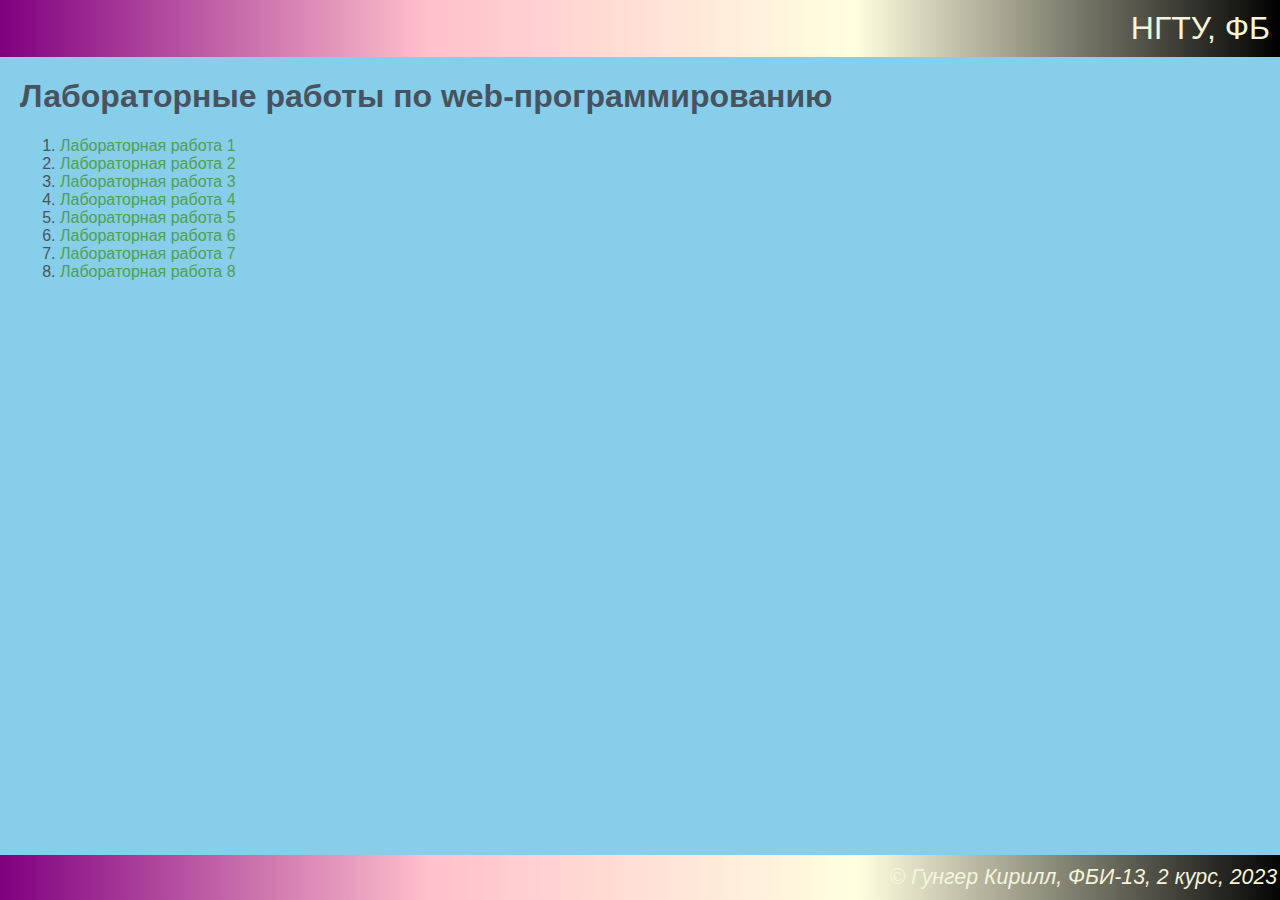
<file: index.html>
<!DOCTYPE html>
<html lang="ru">
    <head>
        <meta charset="UTF-8">
        <meta http-equiv="X-UA-Compatible" content="IE=edge">
        <meta name="viewport" content="width=device-width, initial-scale=1.0">
        <title>Гунгер Кирилл Андреевич. Лабораторные работы по web-программированию</title>
        <link rel="stylesheet" href="main.css">
    </head>

    <body>
        <header>
            НГТУ, ФБ
        </header>

        <main>
            <h1>Лабораторные работы по web-программированию</h1>
            <ol>
                <li><a href="lab1.html" target="_blank">Лабораторная работа 1</a></li>
                <li><a href="lab2.html" target="_blank">Лабораторная работа 2</a></li>
                <li><a href="lab3.html" target="_blank">Лабораторная работа 3</a></li>
                <li><a href="lab4.html" target="_blank">Лабораторная работа 4</a></li>
                <li><a href="lab5.html" target="_blank">Лабораторная работа 5</a></li>
                <li><a href="lab6.html" target="_blank">Лабораторная работа 6</a></li>
                <li><a href="lab7.html" target="_blank">Лабораторная работа 7</a></li>
                <li><a href="lab8.html" target="_blank">Лабораторная работа 8</a></li>
            </ol>
        </main>

        <footer>
            &copy; Гунгер Кирилл, ФБИ-13, 2 курс, 2023
        </footer>
    </body>

    </html>
</file>
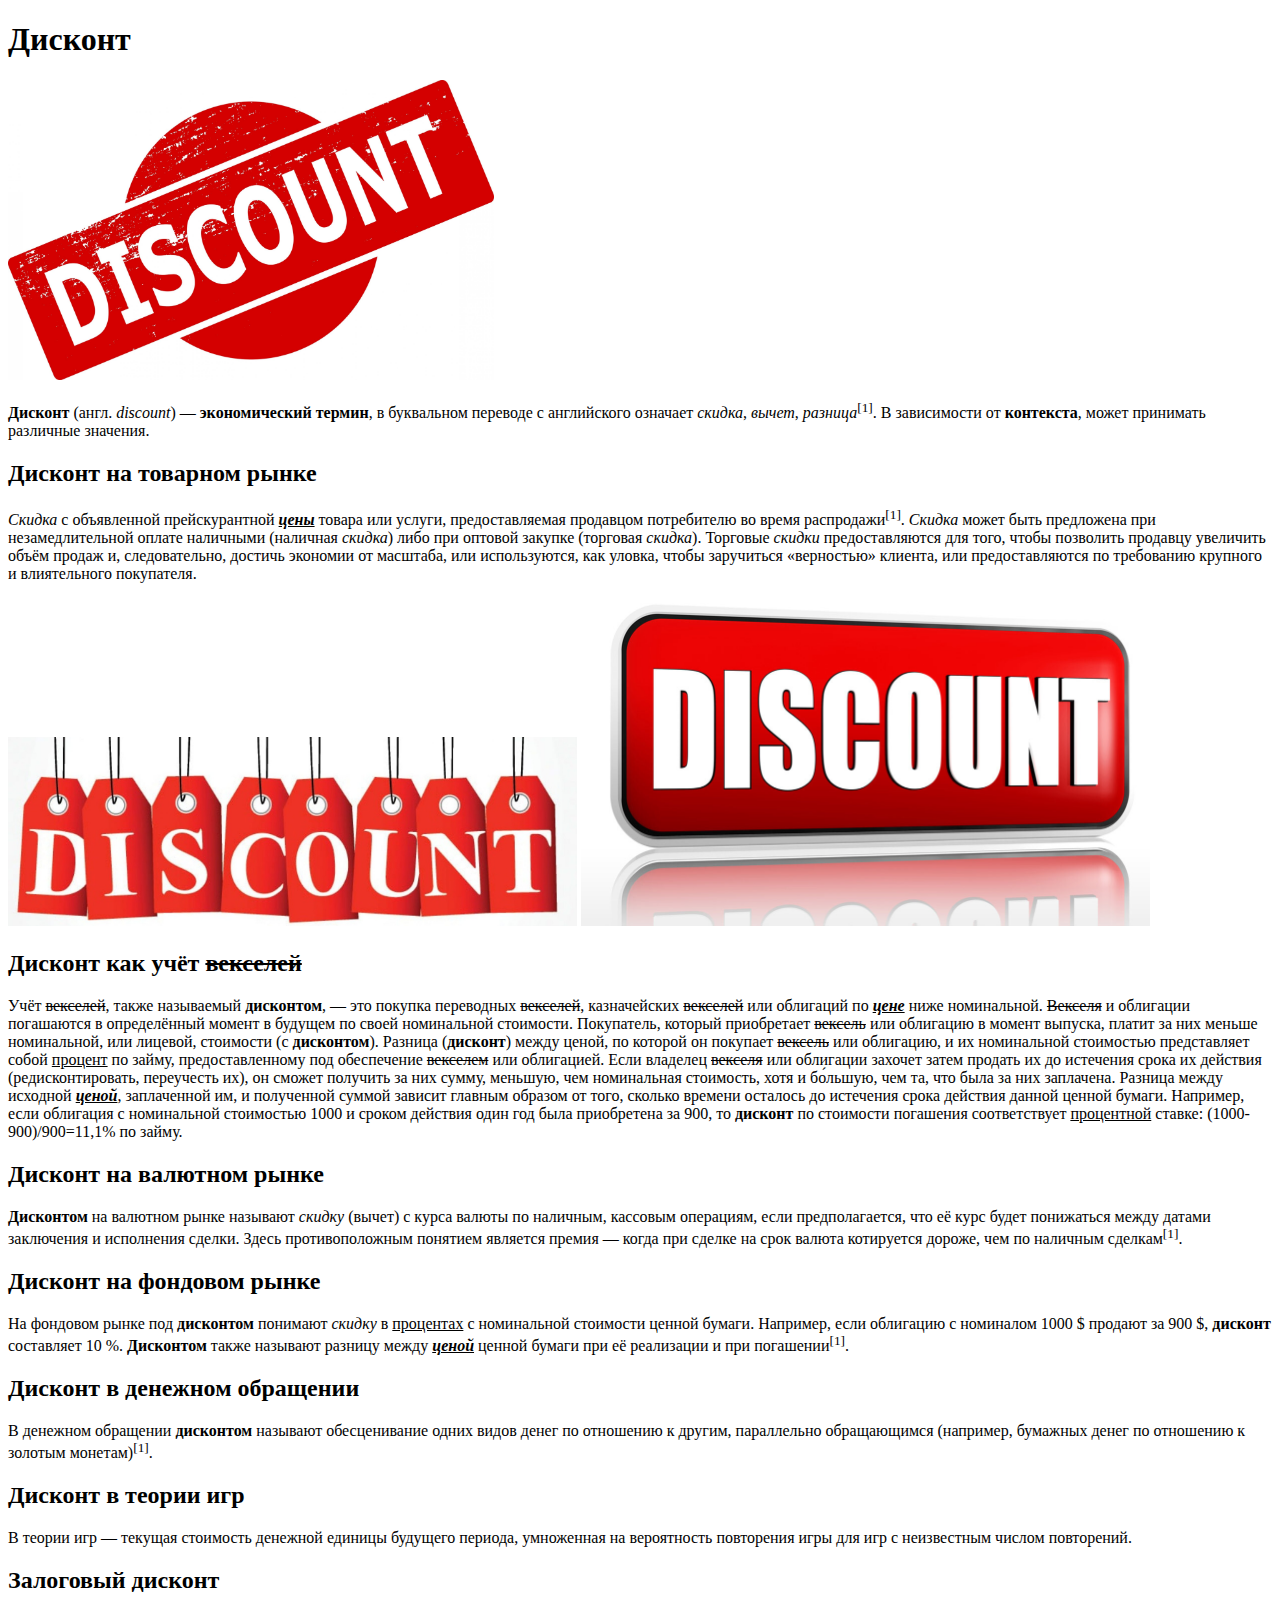
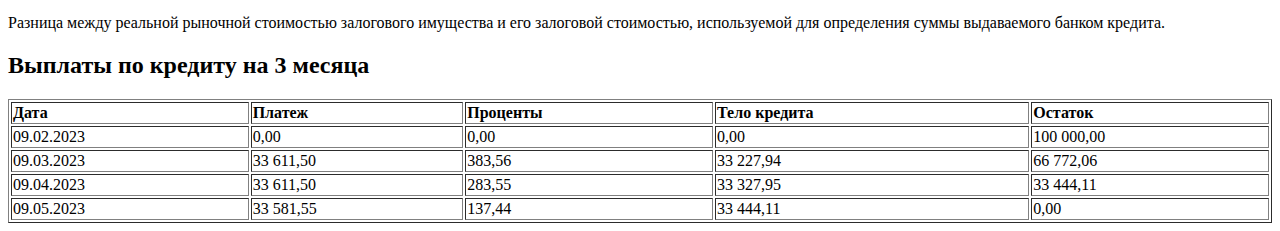
<file: lab1.html>
<!DOCTYPE html>
<html>
    <head>
        <meta charset="utf-8">
        <title>Гунгер Кирилл Андреевич. Лабораторная 1</title>
    </head>

    <body>
        <h1>
            <b>Дисконт</b>
        </h1>

        <p>
            <img src="discount_1.jpg" height="300">
        </p>
        <p>
            <b>Дисконт</b> (англ. <i>discount</i>) — <b>экономический термин</b>, в буквальном переводе
            с английского означает <i>скидка</i>, <i>вычет</i>, <i>разница</i><sup>[1]</sup>. 
            В зависимости от <b>контекста</b>, может принимать различные значения.
        </p>   
        <h2>
            <b>Дисконт</b> на товарном рынке
        </h2>

        <p>
            <i>Скидка</i> с объявленной прейскурантной <b><i><u>цены</u></i></b> товара или услуги,
            предоставляемая продавцом потребителю во время
            распродажи<sup>[1]</sup>. <i>Скидка</i> может быть предложена при
            незамедлительной оплате наличными (наличная <i>скидка</i>) либо при
            оптовой закупке (торговая <i>скидка</i>). Торговые <i>скидки</i>
            предоставляются для того, чтобы позволить продавцу увеличить
            объём продаж и, следовательно, достичь экономии от масштаба,
            или используются, как уловка, чтобы заручиться «верностью»
            клиента, или предоставляются по требованию крупного и
            влиятельного покупателя.
        </p>
        <p>
            <img src="discount_2.jpg" width="45%">
            <img src="discount_3.jpg" width="45%">
        </p>
        <h2><b>Дисконт</b> как учёт <s>векселей</s></h2>

        <p>
            Учёт <s>векселей</s>, также называемый <b>дисконтом</b>, — это покупка
            переводных <s>векселей</s>, казначейских <s>векселей</s> или облигаций по
            <b><i><u>цене</u></i></b> ниже номинальной. <s>Векселя</s> и облигации погашаются в
            определённый момент в будущем по своей номинальной
            стоимости. Покупатель, который приобретает <s>вексель</s> или
            облигацию в момент выпуска, платит за них меньше номинальной,
            или лицевой, стоимости (с <b>дисконтом</b>). Разница (<b>дисконт</b>) между
            ценой, по которой он покупает <s>вексель</s> или облигацию, и их
            номинальной стоимостью представляет собой <u>процент</u> по займу,
            предоставленному под обеспечение <s>векселем</s> или облигацией.
            Если владелец <s>векселя</s> или облигации захочет затем продать их
            до истечения срока их действия (редисконтировать, переучесть
            их), он сможет получить за них сумму, меньшую, чем номинальная
            стоимость, хотя и бо́льшую, чем та, что была за них заплачена.
            Разница между исходной <b><i><u>ценой</u></i></b>, заплаченной им, и полученной
            суммой зависит главным образом от того, сколько времени
            осталось до истечения срока действия данной ценной бумаги.
            Например, если облигация с номинальной стоимостью 1000 и
            сроком действия один год была приобретена за 900, то <b>дисконт</b> по
            стоимости погашения соответствует <u>процентной</u> ставке:
            (1000-900)/900=11,1% по займу.
        </p>

        <h2><b>Дисконт</b> на валютном рынке</h2>

    
        <p>
            <b>Дисконтом</b> на валютном рынке называют <i>скидку</i> (вычет) с курса
            валюты по наличным, кассовым операциям, если предполагается,
            что её курс будет понижаться между датами заключения и
            исполнения сделки. Здесь противоположным понятием является
            премия — когда при сделке на срок валюта котируется дороже,
            чем по наличным сделкам<sup>[1]</sup>.
        </p>

        <h2><b>Дисконт</b> на фондовом рынке</h2>

        <p>
            На фондовом рынке под <b>дисконтом</b> понимают <i>скидку</i> в <u>процентах</u>
            с номинальной стоимости ценной бумаги. Например, если
            облигацию с номиналом 1000 $ продают за 900 $, <b>дисконт</b>
            составляет 10 %. <b>Дисконтом</b> также называют разницу между
            <b><i><u>ценой</u></i></b> ценной бумаги при её реализации и при погашении<sup>[1]</sup>.

        </p>
        <h2><b>Дисконт</b> в денежном обращении</h2>

        <p>
            В денежном обращении <b>дисконтом</b> называют обесценивание
            одних видов денег по отношению к другим, параллельно
            обращающимся (например, бумажных денег по отношению к
            золотым монетам)<sup>[1]</sup>.
        </p>

        <h2><b>Дисконт</b> в теории игр</h2>

        <p>
            В теории игр — текущая стоимость денежной единицы будущего
            периода, умноженная на вероятность повторения игры для игр с
            неизвестным числом повторений.
        </p>

        <h2>Залоговый <b>дисконт</b></h2>

        <p>
            Разница между реальной рыночной стоимостью залогового
            имущества и его залоговой стоимостью, используемой для
            определения суммы выдаваемого банком кредита.
        </p>
        <h2>Выплаты по кредиту на 3 месяца</h2>
        <table border="1" width="100%">
            <tr>
                <td><b>Дата</b></td>
                <td><b>Платеж</b></td>
                <td><b>Проценты</b></td>
                <td><b>Тело кредита</b></td>
                <td><b>Остаток</b></td>
            </tr>
            <tr>
                <td>09.02.2023</td>
                <td>0,00</td>
                <td>0,00</td>
                <td>0,00</td>
                <td>100 000,00</td>
            </tr>
            <tr>
                <td>09.03.2023</td>
                <td>33 611,50</td>
                <td>383,56</td>
                <td>33 227,94</td>
                <td>66 772,06</td>
            </tr>
            <tr>
                <td>09.04.2023</td>
                <td>33 611,50</td>
                <td>283,55</td>
                <td>33 327,95</td>
                <td>33 444,11</td>
            </tr>
            <tr>
                <td>09.05.2023</td>
                <td>33 581,55</td>
                <td>137,44</td>
                <td>33 444,11</td>
                <td>0,00</td>
            </tr>
        </table>
    </body>
</html>
</file>
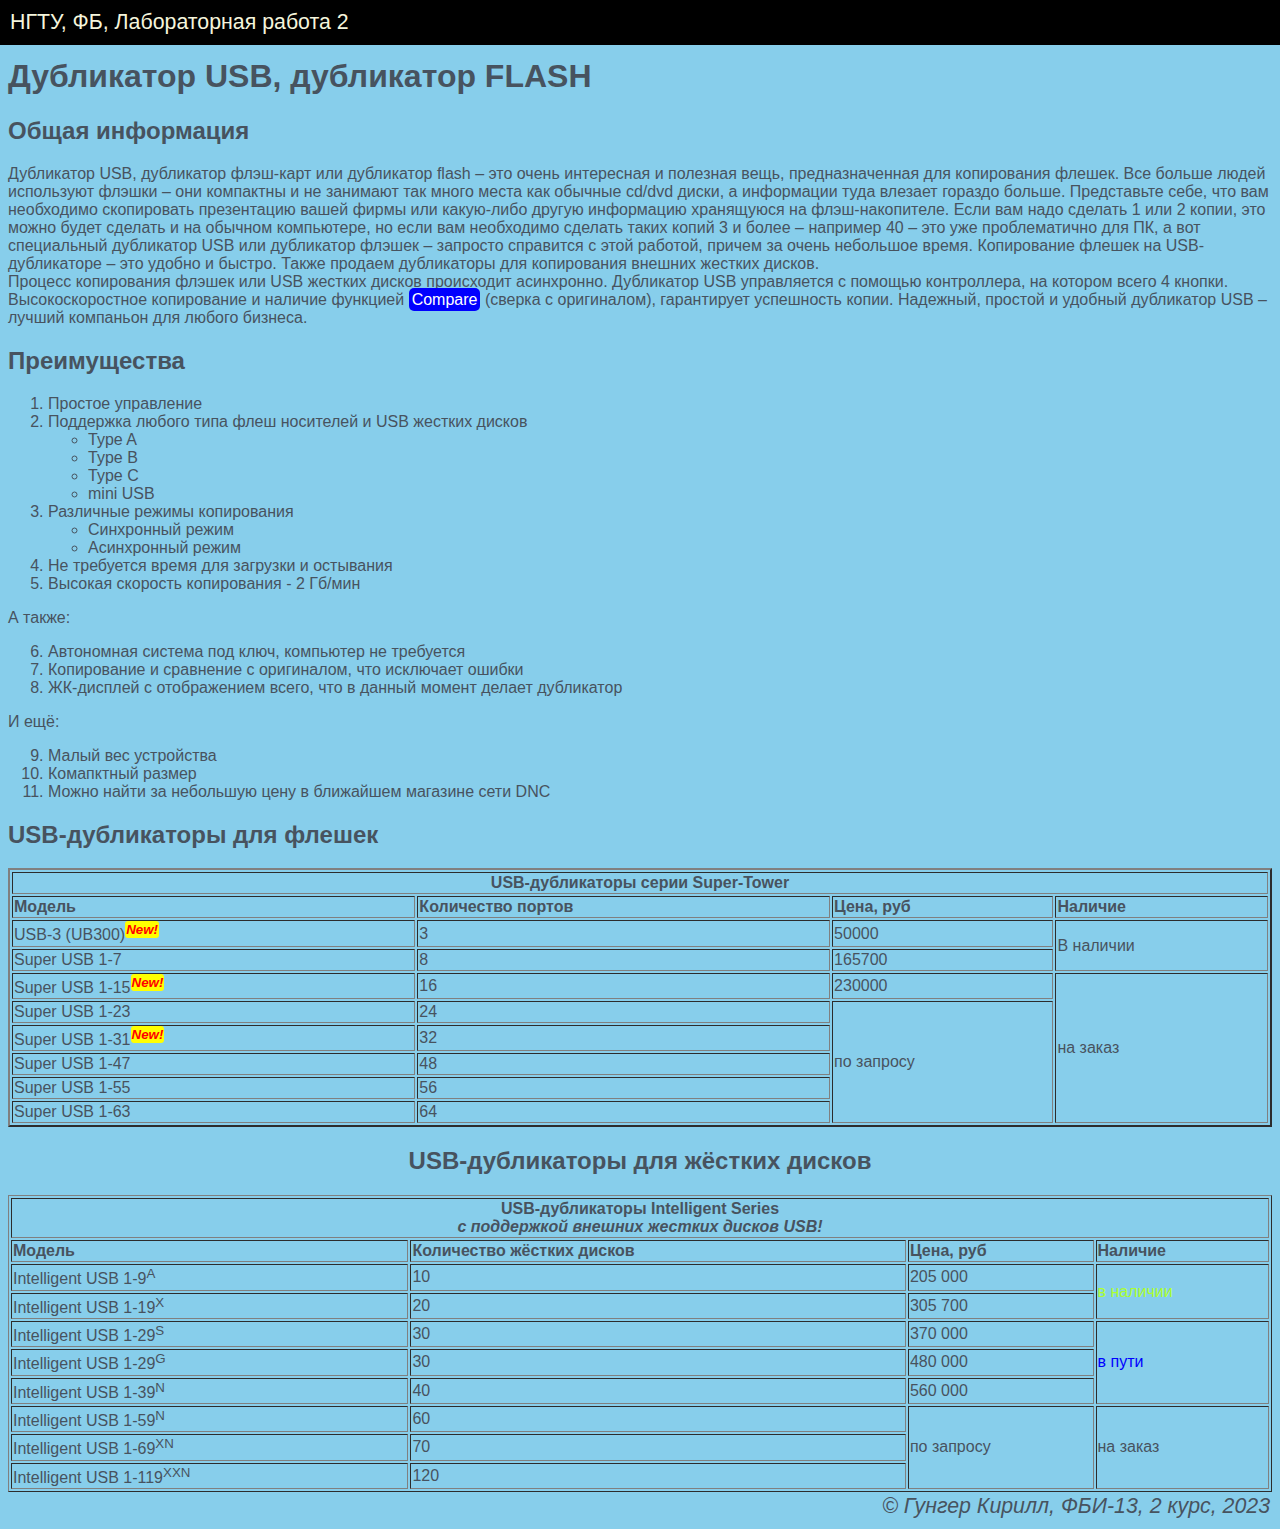
<file: lab2.html>
<!DOCTYPE html>
<html>
    <head>
        <meta charset="utf-8">
        <title>Гунгер Кирилл Андреевич. Лабораторная 2</title>
    </head>

    <body style="background-color: skyblue; color: rgb(71, 83, 95); font-family: Arial">
        <header style="margin: -8px; background-color: black; color: beige; font-size: 16pt; padding: 10px;">
            НГТУ, ФБ, Лабораторная работа 2
        </header>

        <main>
            <h1>Дубликатор USB, дубликатор FLASH</h1>

            <h2>Общая информация</h2>
            <div>
                Дубликатор USB, дубликатор флэш-карт или дубликатор flash &ndash; это
                очень интересная и полезная вещь, предназначенная для
                копирования флешек. Все больше людей используют флэшки &ndash;
                они компактны и не занимают так много места как обычные cd/dvd
                диски, а информации туда влезает гораздо больше. Представьте
                себе, что вам необходимо скопировать презентацию вашей
                фирмы или какую-либо другую информацию хранящуюся на
                флэш-накопителе. Если вам надо сделать 1 или 2 копии, это
                можно будет сделать и на обычном компьютере, но если вам
                необходимо сделать таких копий 3 и более &ndash; например 40 &ndash; это уже
                проблематично для ПК, а вот специальный дубликатор USB или
                дубликатор флэшек &ndash; запросто справится с этой работой, причем
                за очень небольшое время. Копирование флешек на
                USB-дубликаторе &ndash; это удобно и быстро. Также продаем
                дубликаторы для копирования внешних жестких дисков.
            </div>
            <div>
                Процесс копирования флэшек или USB жестких дисков
                происходит асинхронно. Дубликатор USB управляется с помощью
                контроллера, на котором всего 4 кнопки. Высокоскоростное
                копирование и наличие функцией <span title="патентованная технология!"; style="background-color: blue; color: white; border-radius: 5px; padding: 3px;">Compare</span> (сверка с оригиналом),
                гарантирует успешность копии. Надежный, простой и удобный
                дубликатор USB &ndash; лучший компаньон для любого бизнеса.
            </div>
            <h2>Преимущества</h2>
            <ol>
                <li>Простое управление</li>
                <li>Поддержка любого типа флеш носителей и USB жестких дисков</li>
                <ul>
                    <li>Type A</li>
                    <li>Type B</li>
                    <li>Type C</li>
                    <li>mini USB</li>
                </ul>
                <li>Различные режимы копирования</li>
                    <ul>
                        <li>Синхронный режим</li>
                        <li>Асинхронный режим</li>
                    </ul>
                <li>Не требуется время для загрузки и остывания</li>
                <li>Высокая скорость копирования - 2 Гб/мин</li>
            </ol>

            <div>
                А также:
            </div>

            <ol start="6">
                <li>Автономная система под ключ, компьютер не требуется</li>
                <li>Копирование и сравнение с оригиналом, что исключает ошибки</li>
                <li>ЖК-дисплей с отображением всего, что в данный момент делает дубликатор</li>
            </ol>
            
            <div>
                И ещё:
            </div>

            <ol start="9">
                <li>Малый вес устройства</li>
                <li>Комапктный размер</li>
                <li>Можно найти за небольшую цену в ближайшем магазине сети DNC</li>
            </ol>
            <h2>USB-дубликаторы для флешек</h2>
            <table border="2" width="100%">
                <tr>
                    <td colspan="4" style="text-align: center;"><b>USB-дубликаторы серии Super-Tower</b></td>
                </tr>
                <tr>
                    <td><b>Модель</b></td>
                    <td><b>Количество портов</b></td>
                    <td><b>Цена, руб</b></td>
                    <td><b>Наличие</b></td>
                </tr>
                <tr>
                    <td><span title="В продаже с 20.03.2023">USB-3 (UB300)</span><b><sup style="background-color: yellow; color: red; padding: 1px; border-radius: 3px; font-style: italic;">New!</sup></b></td>
                    <td>3</td>
                    <td>50000</td>
                    <td rowspan="2">В наличии</td>
                </tr>
                <tr>
                    <td>Super USB 1-7</td>
                    <td>8</td>
                    <td>165700</td>
                    <!-- <td>В наличии</td> -->
                </tr>
                <tr>
                    <td><span title="В продаже с 20.03.2023">Super USB 1-15</span><b><sup style="background-color: yellow; color: red; padding: 1px; border-radius: 3px; font-style: italic;">New!</sup></b></td>
                    <td>16</td>
                    <td>230000</td>
                    <td rowspan="6">на заказ</td>
                </tr>
                <tr>
                    <td>Super USB 1-23</td>
                    <td>24</td>
                    <td rowspan="5">по запросу</td>
                    <!-- <td>на заказ</td> -->
                </tr>
                <tr>
                    <td><span title="В продаже с 20.03.2023">Super USB 1-31</span><b><sup style="background-color: yellow; color: red; padding: 1px; border-radius: 3px; font-style: italic;">New!</sup></b></td>
                    <td>32</td>
                    <!-- <td>по запросу</td> -->
                    <!-- <td>на заказ</td> -->
                </tr>
                <tr>
                    <td>Super USB 1-47</td>
                    <td>48</td>
                    <!-- <td>по запросу</td> -->
                    <!-- <td>на заказ</td> -->
                </tr>
                <tr>
                    <td>Super USB 1-55</td>
                    <td>56</td>
                    <!-- <td>по запросу</td> -->
                    <!-- <td>на заказ</td> -->
                </tr>
                <tr>
                    <td>Super USB 1-63</td>
                    <td>64</td>
                    <!-- <td>по запросу</td> -->
                    <!-- <td>на заказ</td> -->
                </tr>
            </table>
            <h2 style="text-align: center;">USB-дубликаторы для жёстких дисков</h2>
            <table border="1" width="100%">
                <tr>
                    <td colspan="4" style="text-align: center;">
                        <b>USB-дубликаторы Intelligent Series<br><i>с поддержкой внешних жестких дисков USB!</i></b>
                    </td>
                <tr>
                        <td><b>Модель</b></td>
                        <td><b>Количество жёстких дисков</b></td>
                        <td><b>Цена, руб</b></td>
                        <td><b>Наличие</b></td>
                </tr>
                <tr>
                    <td>Intelligent USB 1-9<sup>A</sup></td>
                    <td>10</td>
                    <td>205&nbsp;000</td>
                    <td rowspan="2" style="color: greenyellow;">в наличии</td>
                </tr>
                <tr>
                    <td>Intelligent USB 1-19<sup>X</sup></td>
                    <td>20</td>
                    <td>305&nbsp;700</td>
                </tr>
                <tr>
                    <td>Intelligent USB 1-29<sup>S</sup></td>
                    <td>30</td>
                    <td>370&nbsp;000</td>
                    <td rowspan="3" style="color: blue;">в пути</td>
                </tr>
                <tr>
                    <td>Intelligent USB 1-29<sup>G</sup></td>
                    <td>30</td>
                    <td>480&nbsp;000</td>
                </tr>
                <tr>
                    <td>Intelligent USB 1-39<sup>N</sup></td>
                    <td>40</td>
                    <td>560&nbsp;000</td>
                </tr>
                <tr>
                    <td>Intelligent USB 1-59<sup>N</sup></td>
                    <td>60</td>
                    <td rowspan="3">по запросу</td>
                    <td rowspan="3">на заказ</td>
                </tr>
                <tr>
                   <td>Intelligent USB 1-69<sup>XN</sup></td>
                   <td>70</td> 
                </tr>
                <tr>
                    <td>Intelligent USB 1-119<sup>XXN</sup></td>
                    <td>120</td>
                </tr>
            </table>
        </main>

        <footer style="font-size: 16pt; padding: 10px; margin: -8px; font-style: italic; text-align: right;">
            &copy; Гунгер Кирилл, ФБИ-13, 2 курс, 2023
        </footer>
    </body>
</html>
</file>
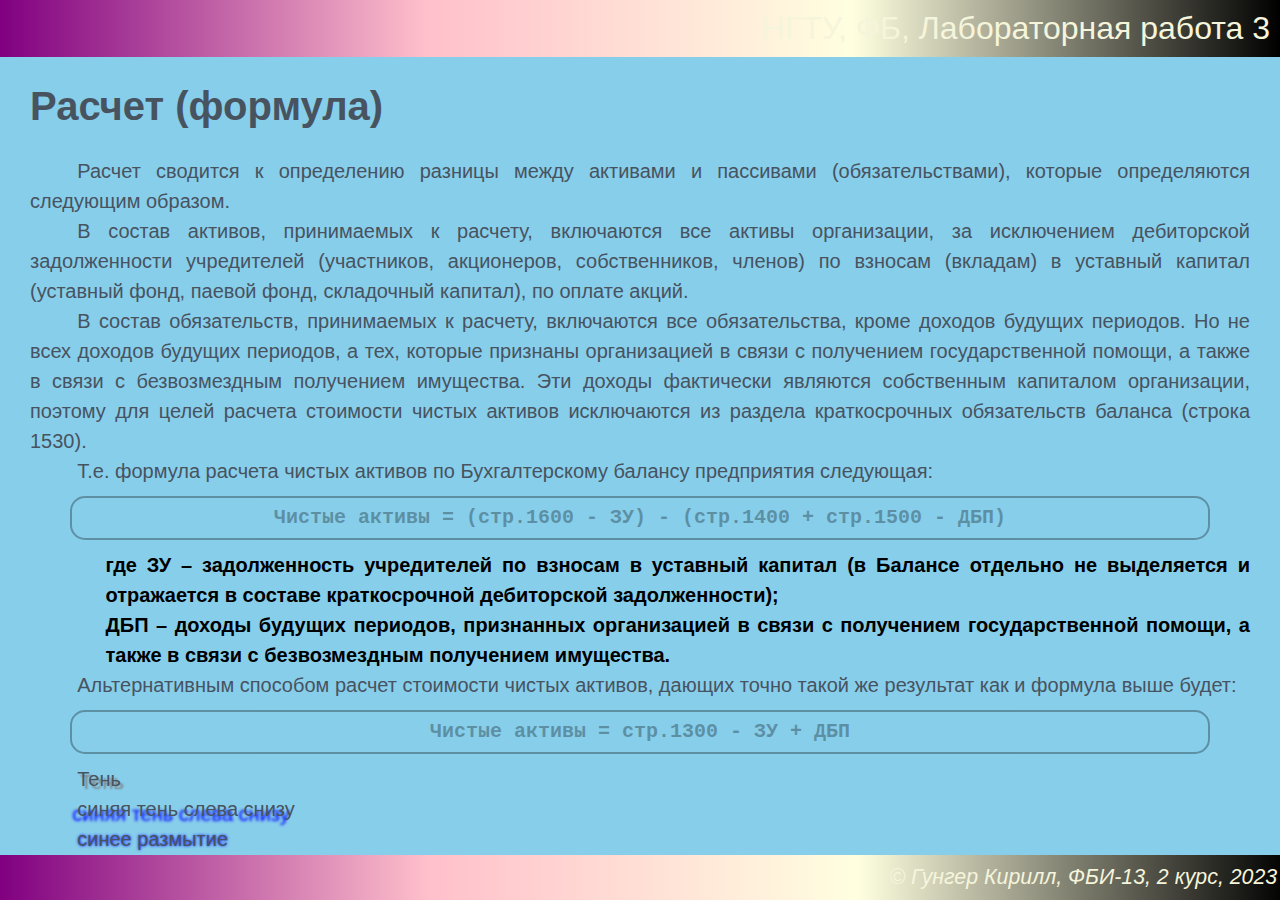
<file: lab3.html>
<!DOCTYPE html>
<html lang="ru">

<head>
    <meta charset="UTF-8">
    <meta http-equiv="X-UA-Compatible" content="IE=edge">
    <meta name="viewport" content="width=device-width, initial-scale=1.0">
    <title>Гунгер Кирилл Андреевич</title>
    <link rel="stylesheet" href="main.css">
    <style>
        body {
            font-size: 20px;
        }
        main {
            margin-left: 30px;
            margin-right: 30px;
        }
        div {
            text-align: justify;
            text-indent: 1.25cm;
            line-height: 150%;
        }
        .f {
            color: black;
            font-weight: bold;
            text-align: center;
            font-family: 'Courier New', Courier, monospace;
            border: 2px solid;
            text-indent: 0;
            margin: 10px 40px 10px 40px;
            padding: 5px;
            border-radius: 15px;
            opacity: 0.3;
            transition: 600ms 500ms;
        }
        .f:hover {
            opacity: 1;
            color: darkblue;
        }
        .fdis {
            color: black;
            text-indent: 0;
            margin-left: 2cm;
            font-weight: bold;
        }
        .shadow {
            text-shadow: 3px 3px 2px gray;
        }
        .headshadow:hover {
            text-shadow: 4px 4px 3px blue;
            transition: 600ms 500ms;
        }
    </style>
</head>

<body>
    <header>
        НГТУ, ФБ, Лабораторная работа 3
    </header>

    <main>
        <h1 class="headshadow" style="transition: 600ms 500ms;">Расчет (формула)</h1>

       <div>
            Расчет сводится к определению разницы между активами и пассивами
            (обязательствами), которые определяются следующим образом.
       </div>
        
        <div>
            В состав активов, принимаемых к расчету, включаются все активы
            организации, за исключением дебиторской задолженности учредителей
            (участников, акционеров, собственников, членов) по взносам (вкладам)
            в уставный капитал (уставный фонд, паевой фонд, складочный
            капитал), по оплате акций.
        </div>
        
        <div>
            В состав обязательств, принимаемых к расчету, включаются все
            обязательства, кроме доходов будущих периодов. Но не всех доходов
            будущих периодов, а тех, которые признаны организацией в связи с
            получением государственной помощи, а также в связи с безвозмездным
            получением имущества. Эти доходы фактически являются
            собственным капиталом организации, поэтому для целей расчета
            стоимости чистых активов исключаются из раздела краткосрочных
            обязательств баланса (строка 1530).
        </div>
        
        <div>
            Т.е. формула расчета чистых активов по Бухгалтерскому балансу
            предприятия следующая:
        </div>
        
        <div class="f">
            Чистые активы = (стр.1600 - ЗУ) - (стр.1400 + стр.1500 - ДБП)
        </div>
        
        <div class="fdis">
            где ЗУ – задолженность учредителей по взносам в уставный капитал (в
            Балансе отдельно не выделяется и отражается в составе
            краткосрочной дебиторской задолженности);
        </div>
        
        <div class="fdis">
            ДБП – доходы будущих периодов, признанных организацией в связи с
            получением государственной помощи, а также в связи с безвозмездным
            получением имущества.
        </div>
        
        <div>
            Альтернативным способом расчет стоимости чистых активов, дающих
            точно такой же результат как и формула выше будет:
        </div>
        
        <div class="f">
            Чистые активы = стр.1300 - ЗУ + ДБП
        </div>
       <div class="shadow">
        Тень
       </div>
       <div style="text-shadow: -5px 5px 3px blue;">
        синяя тень слева снизу
       </div>
       <div style="text-shadow: 0 0 3px blue;">
        синее размытие
       </div>
    </main>

    <footer>
        &copy; Гунгер Кирилл, ФБИ-13, 2 курс, 2023
    </footer>
</body>

</html>
</file>
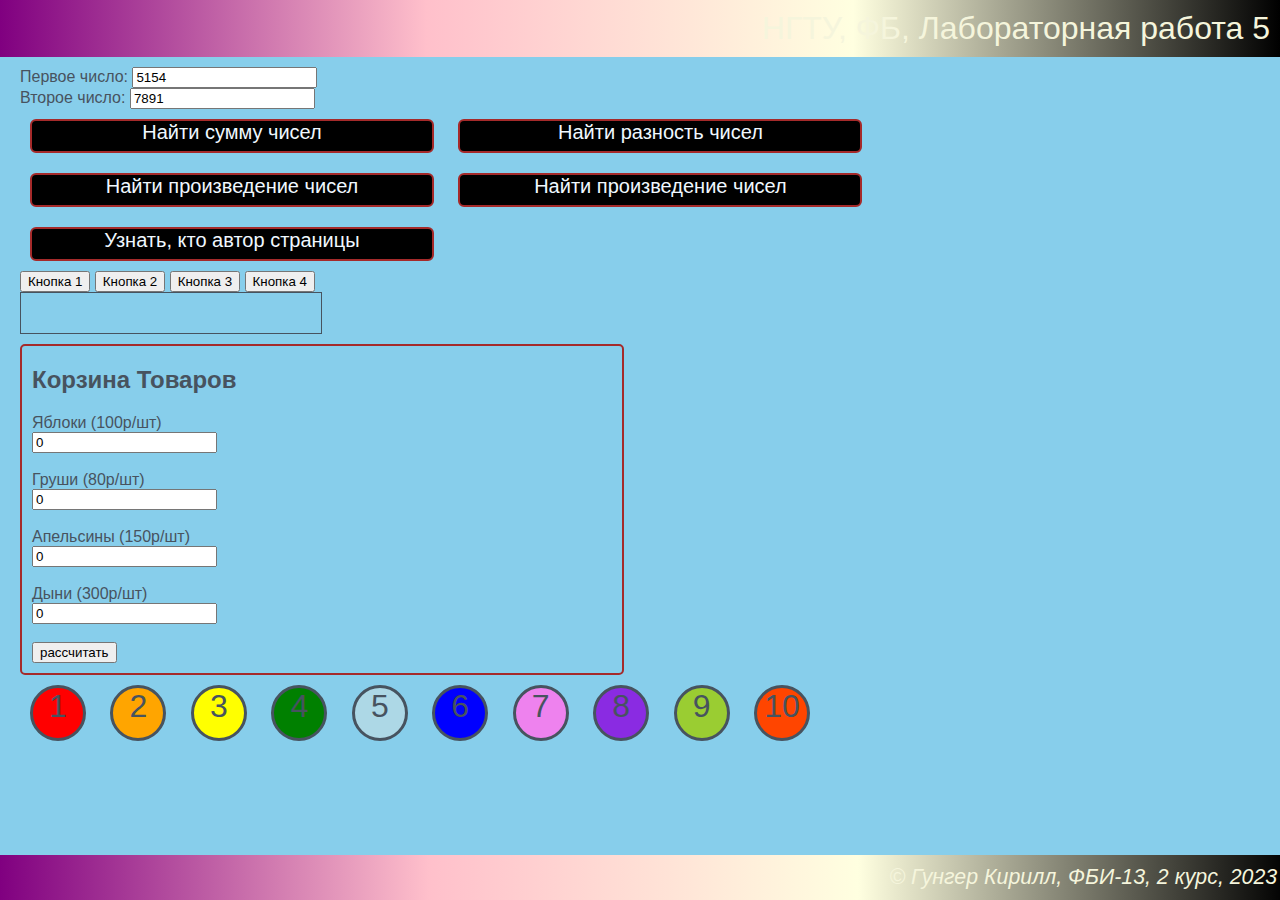
<file: lab5.html>
<!DOCTYPE html>
<html lang="en">
<head>
    <meta charset="UTF-8">
    <meta http-equiv="X-UA-Compatible" content="IE=edge">
    <meta name="viewport" content="width=device-width, initial-scale=1.0">
    <title>Гунгер Кирилл Андреевич. Лабораторная 5</title>
    <link rel="stylesheet" href="main.css">
    <style>
        .message{
            cursor: pointer;
            height: 30px;
            width: 400px;
            background-color: black;
            color: aliceblue;
            display: inline-block;
            border-radius: 6px;
            border: 2px solid;
            border-color: brown;
            text-align: center;
            font-size: 20px;
            margin: 10px;
        }
        #output{
            border: 1px solid;
            width: 300px;
            height: 40px;
        }   
        .market{
            margin-top: 10px;
            border: 2px solid;
            border-color: brown;
            border-radius: 5px;
            width: 600px;
        }  
        .circle{
            border: 3px solid; 
            border-radius: 100%; 
            height: 50px; 
            width: 50px; 
            display: inline-block;
            margin: 10px;
            font-size: 24pt;
            text-align: center;
        }
    </style>
    <script>   
        function sum() {
            let inputA = document.getElementById('numberA');
            let inputB = document.getElementById('numberB');

            let a = parseInt(inputA.value);
            let b = parseInt(inputB.value);
            let result = a + b;
            alert('Сумма ' + a + ' и ' + b + ' равна ' + result);
        }
        function dif(){
            let inputA = document.getElementById('numberA');
            let inputB = document.getElementById('numberB');

            let a = parseInt(inputA.value);
            let b = parseInt(inputB.value);
            let result = a - b;
            alert('Разность ' + a + ' и ' + b + ' равна ' + result);
        }
        function mult(){
            let inputA = document.getElementById('numberA');
            let inputB = document.getElementById('numberB');

            let a = parseInt(inputA.value);
            let b = parseInt(inputB.value);
            let result = a * b;
            alert('Произведение ' + a + ' и ' + b + ' равно ' + result);
        }
        function di(){
            let inputA = document.getElementById('numberA');
            let inputB = document.getElementById('numberB');

            let a = parseInt(inputA.value);
            let b = parseInt(inputB.value);
            let result = a / b;
            alert('Частное ' + a + ' и ' + b + ' равно ' + result);
        }
        function author() {
            let aut = 'Автор страницы, а так же человек, не сдавший ничего в срок:\nГунгер Кирилл Андреевич';
            alert (aut);
        }
        function changeOutput(buttonNum, backColor, textColor){
            let output = document.getElementById('output');
            output.innerHTML = 'Нажата кнопка ' + buttonNum;
            output.style.backgroundColor = backColor;
            output.style.color = textColor;
        }
        function calculate(){
            let n1 = document.getElementById('n1');
            let n2 = document.getElementById('n2');
            let n3 = document.getElementById('n3');
            let n4 = document.getElementById('n4');
            let res = parseInt(n1.value)*100 + parseInt(n2.value)*80 + parseInt(n3.value)*150 + parseInt(n4.value)*300;
            korzina.innerHTML = "Общая цена: " + res + "р";
        }
        function decircle(cNum){
            let circ = document.getElementById(cNum);
            circ.style.display = 'none';
        }
    </script>
</head>

<body>
    <header onclick="author()">
        НГТУ, ФБ, Лабораторная работа 5
    </header>
    
    <main>
        <label>Первое число: <input type="number" value=5154 id="numberA"></label><br>
        <label>Второе число: <input type="number" value=7891 id="numberB"></label><br>

        <div class="message" onclick="sum()">
            Найти сумму чисел
        </div>

        <div class="message" onclick="dif()">
            Найти разность чисел
        </div>

        <div class="message" onclick="mult()">
            Найти произведение чисел
        </div>

        <div class="message" onclick="di()">
            Найти произведение чисел
        </div>

        <div class="message" onclick="author()">
            Узнать, кто автор страницы
        </div>

        <div>
            <input type="button" value="Кнопка 1" onclick="changeOutput(1, 'red', 'yellow')">
            <input type="button" value="Кнопка 2" onclick="changeOutput(2, 'black', 'lime')">
            <input type="button" value="Кнопка 3" onclick="changeOutput(3, 'lime', 'black')">
            <input type="button" value="Кнопка 4" onclick="changeOutput(4, 'yellow', 'red')">
        </div>

        <div id="output"></div>
        
        <div class="market">
            <div style="margin: 10px;">
                <h2>Корзина Товаров</h2>

                Яблоки (100р/шт)<br>
                <input type="number" id="n1" value="0"><br><br>

                Груши (80р/шт)<br>
                <input type="number" id="n2" value="0"><br><br>

                Апельсины (150р/шт)<br>
                <input type="number" id="n3" value="0"><br><br>

                Дыни (300р/шт)<br>
                <input type="number" id='n4' value="0"><br><br>

                <input type="button" value="рассчитать" onclick="calculate()">

                <div id = "korzina" style="margin-top: 10px;"></div>
            </div>
        </div>
            <div class="circle"  id="c1" style="background-color: red;" onclick="decircle(this.id)">1</div>
            <div class="circle" onclick="decircle('c2')" id="c2" style="background-color: orange;">2</div>
            <div class="circle" onclick="decircle(this.id)" id="c3" style="background-color: yellow;">3</div>
            <div class="circle" onclick="decircle(this.id)" id="c4" style="background-color: green;">4</div>
            <div class="circle" onclick="decircle(this.id)" id="c5" style="background-color: lightblue;">5</div>
            <div class="circle" onclick="decircle(this.id)" id="c6" style="background-color: blue;">6</div>
            <div class="circle" onclick="decircle(this.id)" id="c7" style="background-color: violet;">7</div>
            <div class="circle" onclick="decircle(this.id)" id="c8" style="background-color: blueviolet;">8</div>
            <div class="circle" onclick="decircle(this.id)" id="c9" style="background-color: yellowgreen;">9</div>
            <div class="circle" onclick="decircle(this.id)" id="c10" style="background-color: orangered;">10</div>
    </main>

    <footer onclick="author()">
        &copy; Гунгер Кирилл, ФБИ-13, 2 курс, 2023
    </footer>
</body>

</html>
</file>
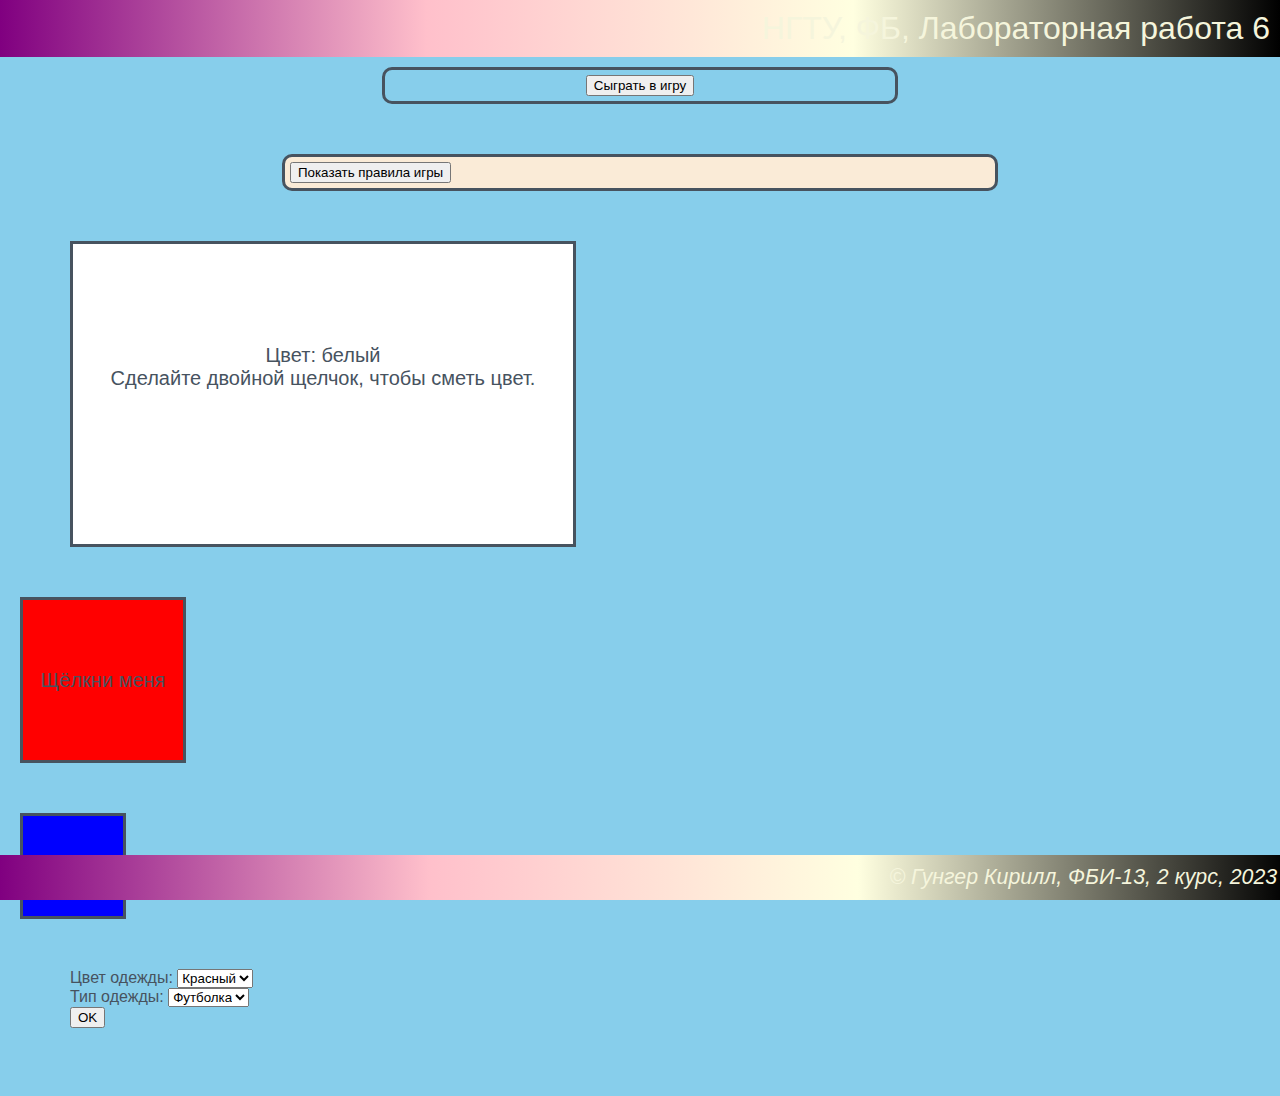
<file: lab6.html>
<!DOCTYPE html>
<html lang="en">
<head>
    <meta charset="UTF-8">
    <meta http-equiv="X-UA-Compatible" content="IE=edge">
    <meta name="viewport" content="width=device-width, initial-scale=1.0">
    <title>Гунгер Кирилл Андреевич. Лабораторная 6</title>
    <link rel="stylesheet" href="main.css">
    <style>
        .game{
            border: 3px solid;
            border-radius: 10px;
            width: 500px;
            text-align: center;
            margin: auto;
            margin-top: 10px;
            padding: 5px;
        }
        .rules{
            border: 3px solid;
            border-radius: 10px;
            width: 700px;
            margin: auto;
            margin-top: 50px;
            padding: 5px;
            background-color: antiquewhite;
        }
        .color{
            border: 3px solid; 
            height: 200px; 
            width: 500px; 
            background-color: white;
            margin: 50px;
            text-align: center;
            padding-top: 100px;
            font-size: 20px;
            user-select: none;
        }
        .moveBlock{
            border: 3px solid; 
            height: 150px; 
            width: 150px; 
            background-color: red;
            margin: 50px 0 50px 0;
            text-align: center;
            line-height: 150px;
            padding: 5px;
            font-size: 20px;
            position: sticky;
            cursor: grab;
            transition: all 5s ease-out;
            left: auto;
        }
        .bigBlock{
            border: 3px solid; 
            height: 100px; 
            width: 100px; 
            background-color: blue;
            margin: 50px 0 50px 0;

            user-select: none;
            cursor: grab;
        }
    </style>
    <script>
        let count = 0
        let num
        let w = 100;
        function Start(){
            let screens = document.getElementsByClassName('game');
            num = Math.floor(Math.random()*100) + 1;
            screens[0].style.display = 'none'
            screens[1].style.display = 'block'
        }
        function guess(){
            let input = document.getElementById('userNumber');
            let userNumber = parseInt(input.value);
            let message = document.getElementById('result');
            if (userNumber > 100){
                message.innerHTML = 'Число должно быть от 1 до 100!';
            }
            else if (userNumber < 1){
                message.innerHTML = 'Число должно быть от 1 до 100!';
            }
            else if (userNumber > num){
                message.innerHTML = 'Вы ввели слишком большое число';
                count++
            }
            else if (userNumber < num){
                message.innerHTML = 'Вы ввели слишком маленькое число';
                count++
            }
            else {
                count++
                let screens = document.getElementsByClassName('game')
                screens[1].style.display = 'none';
                screens [2].style.display = 'block'
                let displayNumber = document.getElementById('number');
                displayNumber.innerHTML = num;
                document.getElementById('tryCount').innerHTML = count;
            }

        }
        function again(){
            let screens = document.getElementsByClassName('game')
            num = Math.floor(Math.random()*100) + 1;
            count = 0;
            document.getElementById('result').innerHTML = '';
            screens[2].style.display = 'none';
            screens[1].style.display = 'block';
        }
        function rulesShow(){
            let screens = document.getElementsByClassName('rules')
            screens[0].style.display = 'none';
            screens[1].style.display = 'block';
        }
        function rulesHide(){
            let screens = document.getElementsByClassName('rules')
            screens[1].style.display = 'none';
            screens[0].style.display = 'block';
        }
        function changeColor(div){
            if(div.style.backgroundColor == 'white') {
                div.style.backgroundColor = 'red';
                div.style.color = 'yellow';
                document.getElementById('colorName').innerHTML ='красный';
            }
            else if(div.style.backgroundColor == 'red') {
                div.style.backgroundColor = 'black'
                div.style.color = 'white';
                document.getElementById('colorName').innerHTML ='черный';
            }
            else if(div.style.backgroundColor == 'black') {
                div.style.backgroundColor = 'yellow'
                div.style.color = 'red';
                document.getElementById('colorName').innerHTML ='желтый';
            }
            else if(div.style.backgroundColor == 'yellow') {
                div.style.backgroundColor = 'green'
                div.style.color = 'skyblue';
                document.getElementById('colorName').innerHTML ='зеленый';
            }
            else {
                div.style.backgroundColor = 'white'
                div.style.color = 'black';
                document.getElementById('colorName').innerHTML ='белый';
            }
        }
        function changePos(div){
            if (div.style.left =='auto') {
                div.style.transform = 'rotate(4turn)';
                div.style.left ='90%';
            }
            else {
                div.style.transform = 'rotate(0)';
                div.style.left ='auto';
            } 
        }
        function bigger(div){
            if (w<1001){
                w+=50
            }
            else {
                w=100
            }
        div.style.width = (w + 'px')
        }
        function filter(){
            let color = document.getElementById('wearColor').value;
            let type = document.getElementById('wearType').value;
            let wear = document.getElementById('wear');
            if (color == 'Красный' && type == 'Футболка') {
                wear.src = 'red-f.jpg';
            }
            else if (color == 'Черный' && type == 'Футболка') {
                wear.src = 'black-f.jpg';
            }
            else if (color == 'Белый' && type == 'Футболка') {
                wear.src = 'white-f.jpg';
            }
            else if (color == 'Черный' && type == 'Майка') {
                wear.src = 'black-m.jpg';
            }
            else if (color == 'Красный' && type == 'Майка') {
                wear.src = 'red-m.jpg';
            }
            else if (color == 'Белый' && type == 'Майка') {
                wear.src = 'white-m.jpg';
            }
            else if (color == 'Черный' && type == 'Поло') {
                wear.src = 'black-p.jpg';
            }
            else if (color == 'Красный' && type == 'Поло') {
                wear.src = 'red-p.jpg';
            }
            else {
                wear.src = 'white-p.jpg';
            }
        }
    </script>
</head>
<body>
    <header>
        НГТУ, ФБ, Лабораторная работа 6
    </header>

    <main>
        <div class="game">
            <button onclick="Start()">
                Сыграть в игру
            </button>
        </div>

        <div class="game" style="display: none;">
            <h1>Угадай число!</h1>
            <div>
                Задумано число от 1 до 100. Угадайте, какое?<br>
                <input type="number" min="1" max="100" id="userNumber"><br>
                <button onclick="guess()">Угадать</button>
                <div id="result"></div>
            </div>
        </div>

        <div class="game" style="display: none;">
            <h1>Поздравляем, вы выиграли!</h1>
            <div>
                Задуманное число: <span id='number'></span>
            </div>
            <div>
                Количество попыток: <span id="tryCount"></span>
            </div>
            <div>
                <button onclick="again()">Сыграйте ещё раз!</button>
            </div>
        </div>


        <div class="rules">
            <button onclick="rulesShow()">Показать правила игры</button>
        </div>

        <div style="display: none;" class="rules">
            <button onclick="rulesHide()">Скрыть правила игры</button>
            <ol>
                <li>Нажмите на кнопку "сыграть в игру"</li>
                <li>В появившемся окне для ввода числа введите число от 1 до 100</li>
                <li>В случаи, если введённое число меньше или больше загаданного, выведется соответсвующая надпись</li>
                <li>Снова введите в окно число от 1 до 100</li>
                <li>Повторяйте 4 действие пока не угадаете!</li>
                <li>Что бы начать новую игру в случаи победы, нажмите кнопку "Сыграйте ещё раз!"</li>
            </ol>
        </div>

        <div class="color" ondblclick="changeColor(this)">
            Цвет: <span id="colorName">белый</span><br>
            Сделайте двойной щелчок, чтобы сметь цвет.
        </div>

        <div class="moveBlock" onclick="changePos(this)">Щёлкни меня</div>
        <div class="bigBlock" onclick="bigger(this)"></div>
        <div style="margin: 50px;">
            Цвет одежды:
            <select id="wearColor">
                <option>Красный</option>
                <option>Белый</option>
                <option>Черный</option>
            </select><br>
            Тип одежды:
            <select id="wearType">
                <option>Футболка</option>
                <option>Поло</option>
                <option>Майка</option>
            </select><br>

            <button onclick="filter()">OK</button><br>
            
            <img id="wear">
        </div>
    </main>

    <footer>
        &copy; Гунгер Кирилл, ФБИ-13, 2 курс, 2023
    </footer>
    
</body>
</html>
</file>
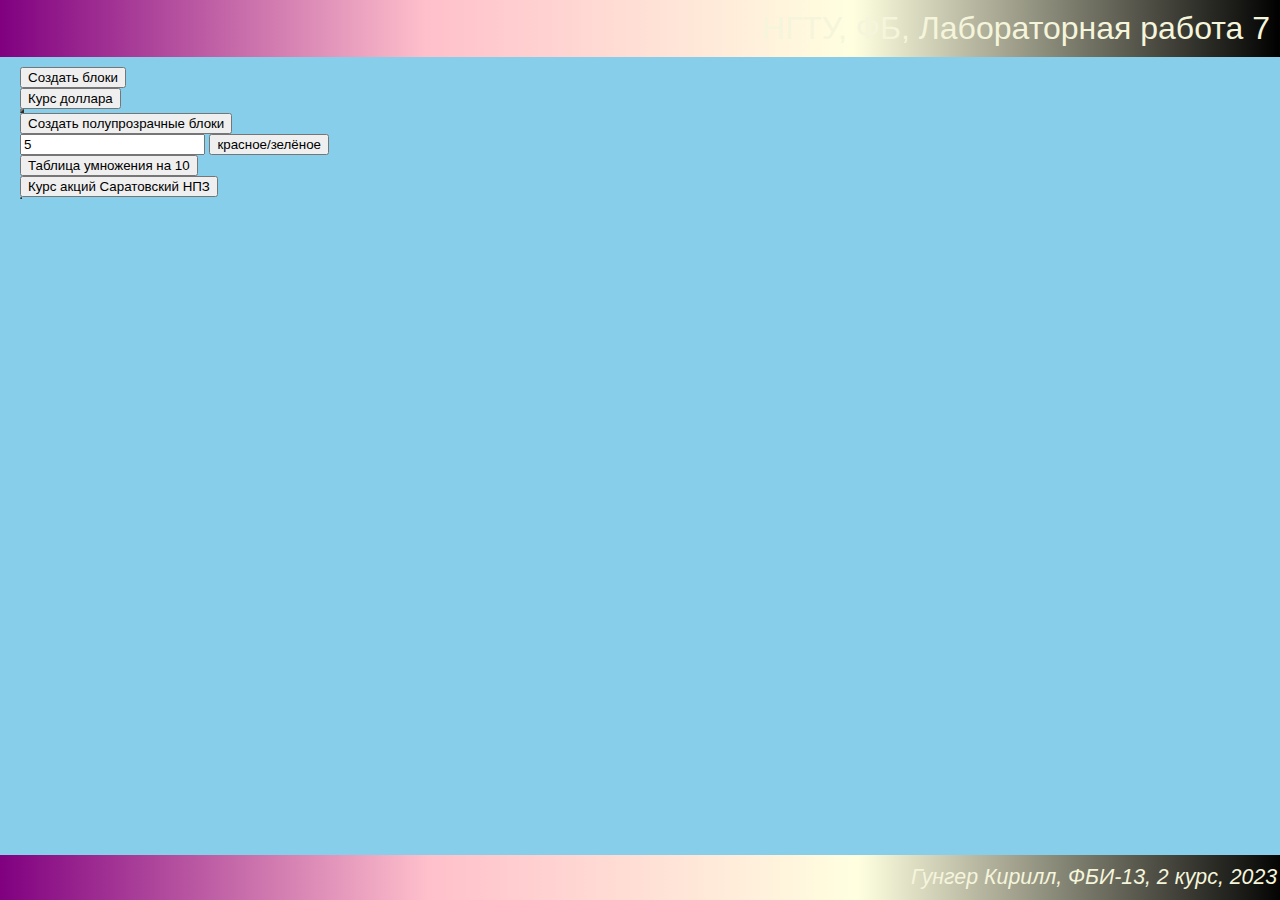
<file: lab7.html>
<!DOCTYPE html>
<html lang="en">
<head>
    <meta charset="UTF-8">
    <meta http-equiv="X-UA-Compatible" content="IE=edge">
    <meta name="viewport" content="width=device-width, initial-scale=1.0">
    <title>Гунгер Кирилл Андреевич. Лабораторная 7</title>
    <link rel="stylesheet" href="main.css">
    <style>
        .circle{
            height: 50px;
            width: 50px;
            background-color: red;
            border: 2px solid;
            border-radius: 100%;
            text-align: center;
            line-height: 50px;
            font-size: 20pt;
        }
    </style>
    <script>
        function addBlock () {
            let blocks = document.getElementById('blocks');
            for (let i=0; i < 10; i++ ) {
                let block = document.createElement('div');
                block.innerHTML = 'Блок №' + (i+1) + ':' + (2 * i**2);
                blocks.appendChild(block); 
            }

        }
        function showprice() {
        
            let price = [70.5154, 70.1217, 70.0414, 70.3847, 70.5991, 70.8924, 71.5763, 72.8949, 72.7923, 73.6307];
            let table = document.getElementById('dollar-price');

            for (let i = 0; i < price.length; i++) {
                let tr = document.createElement('tr');
                let td = document.createElement('td');
                td.innerHTML = price[i]
                tr.appendChild(td);
                table.appendChild(tr)
            }

            let sum = 0;
            for(let i = 0; i < price.length; i++) {
                sum = sum + price [i];
            }
            let avg = sum / price.length;
            document.getElementById('detail').innerHTML = 'Среднее значение: ' + avg;
        }
        function addTransparenBlocks() {
            let opacity = 0;
            let blocks = document.getElementById('transparent-blocks');
            for (let i=0; i < 10; i++ ) {
                let block = document.createElement('div');
                block.style.opacity = opacity+'%'
                block.innerHTML = 'Блок №' + (i+1);
                blocks.appendChild(block); 
                opacity+=10
            }
        }
        function redGreen() {
            let input = document.getElementById('circlesCount');
            let circles = document.getElementById('circles');
            let c = parseInt(input.value)
            for (i=0; i<c; i++){
                let circle = document.createElement('div');
                circle.innerHTML = (c-i);
                circle.className = 'circle';
                if (i%2 == 0) {
                    circle.style.backgroundColor = 'green';
                }
                circles.appendChild(circle);
            }
        }
        function addProductTable() {
            let a = 10;
            let table = document.getElementById('product');
            for (let i = 13; i<=33; i++) {
                let tr = document.createElement('tr');
                let td = document.createElement('td');
                td.innerHTML = a + '*' + i + '=' + (a * i)
                tr.appendChild(td);
                table.appendChild(tr);
            }
        }
        function course() {
            let table = document.getElementById('tableCours');
            let date = ['06-06-2023', '02-06-2023', '01-06-2023', '31-05-2023', '30-05-2023', 
            '29-05-2023', '26-05-2023', '25-05-2023', '24-05-2023', '23-05-2023'];
            let price = [11350, 11250, 11250, 11150, 11200,
            11350, 11450, 11350, 12250, 11700];
            let sum = 0;

            for (let i = 0; i < price.length; i++) {
                let tr = document.createElement('tr');
                let tdPrice = document.createElement('td');
                let tdDate = document.createElement('td');
                let tdDifference = document.createElement('td');
                tdPrice.innerHTML = price[i];
                tdDate.innerHTML = date[i];
                if (i!=0) {tdDifference.innerHTML = (price[i] - price[(i-1)])}
                tr.appendChild(tdDate);
                tr.appendChild(tdPrice);
                tr.appendChild(tdDifference);
                table.appendChild(tr);
                sum += price [i];
            }
            let avg = sum / price.length;
            let maxPrice = Math.max(...price);
            let minPrice = Math.min(...price);
            document.getElementById('avg').innerHTML = 'Среднее значение: ' + avg;
            document.getElementById('max').innerHTML = 'Максимальная цена акции: ' + maxPrice;
            document.getElementById('min').innerHTML = 'Минимальная цена акции: ' + minPrice;
        }
    </script>
</head>
<body>
    <header>
        НГТУ, ФБ, Лабораторная работа 7
    </header>

    <main>
        <button onclick="addBlock()">Создать блоки</button>
        <div id="blocks"></div>

        <button onclick="showprice()">Курс доллара</button>
        <table border="2" id="dollar-price"></table>
        <div id="detail"></div>

        <button onclick="addTransparenBlocks()">Создать полупрозрачные блоки</button>
        <div id="transparent-blocks"></div>

        <input type="number" value="5" placeholder="введите число кругов" id="circlesCount">
        <button onclick="redGreen()">красное/зелёное</button>
        <div id="circles"></div>

        <button onclick="addProductTable()">Таблица умножения на 10</button>
        <table id = 'product'></table>

        <button onclick="course()">Курс акций Саратовский НПЗ</button>
        <table border="1" id="tableCours"></table>
        <div id="avg"></div>
        <div id="max"></div>
        <div id="min"></div>

    </main>

    <footer>
        Гунгер Кирилл, ФБИ-13, 2 курс, 2023
    </footer>
</body>
</html>
</file>
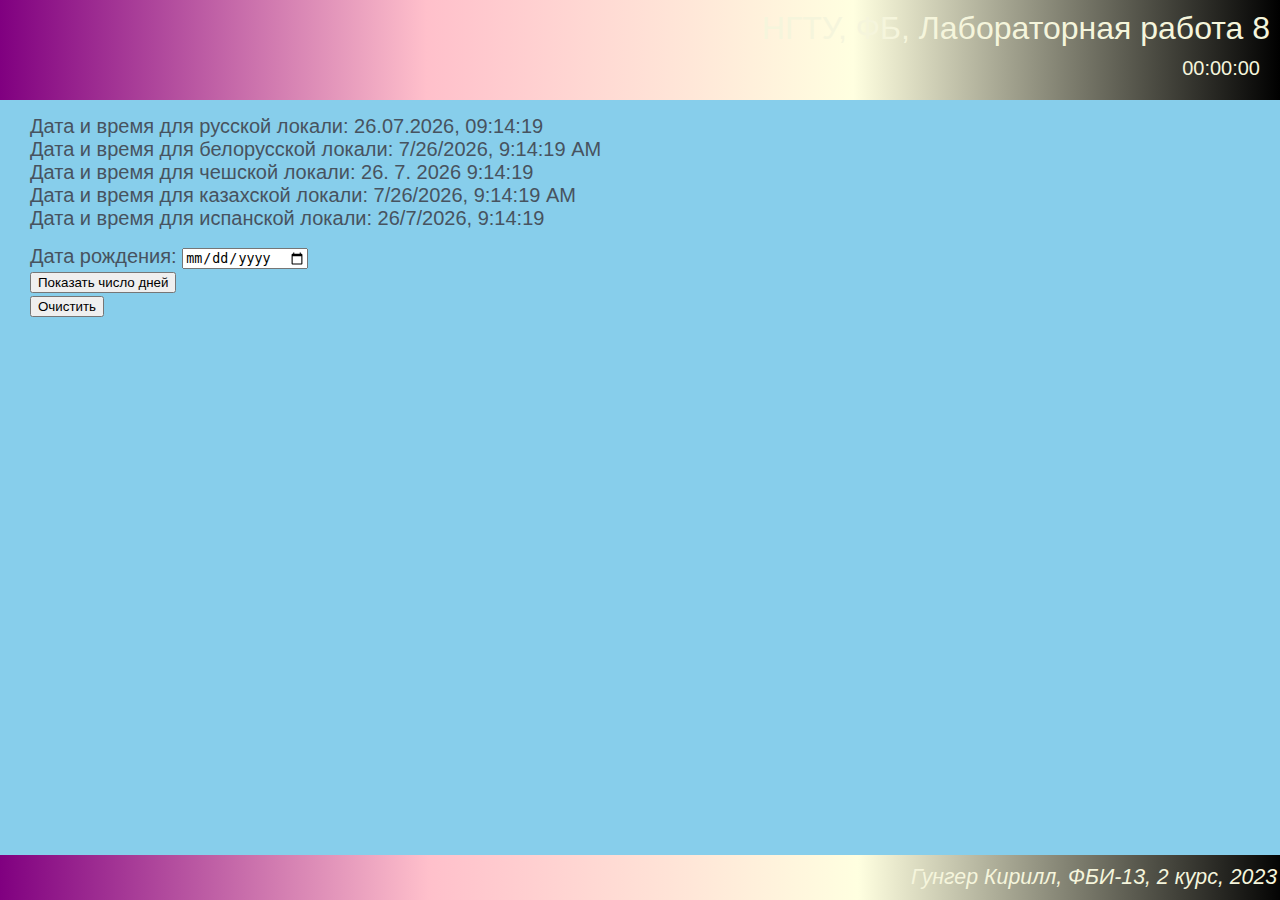
<file: lab8.html>
<!DOCTYPE html>
<html lang="en">
<head>
    <meta charset="UTF-8">
    <meta http-equiv="X-UA-Compatible" content="IE=edge">
    <meta name="viewport" content="width=device-width, initial-scale=1.0">
    <title>Гунгер Кирилл Андреевич. Лабораторная 8</title>
    <link rel="stylesheet" href="main.css">
    <script src="lab8.js"></script>
</head>

<body onload="showDate()">
    <header>
        НГТУ, ФБ, Лабораторная работа 8
        <div  id="time" style="text-align: right; font-size: 20px; margin: 5px; padding: 5px;">00:00:00</div>
    </header>

    <main>
        <div style="
            margin: 5px;
            padding: 5px;
            font-size: 20px;
            ">
            <div id="current-date"></div>
            <div id="current-dateBe"></div>
            <div id="current-dateCs"></div>
            <div id="current-dateDe"></div>
            <div id="current-dateEs"></div>
        </div>

        <div style="
        margin: 5px;
        padding: 5px;
        font-size: 20px;
        ">
            <div>
                <label>Дата рождения: <input type="date"></label>
            </div>
            <div>
                <button onclick="showDaysCount()">Показать число дней</button>
            </div>
            <div id="count"></div>
            <div>
                <button onclick="Clear()">Очистить</button>
            </div>
        </div>
    </main>

    <footer>
        Гунгер Кирилл, ФБИ-13, 2 курс, 2023
    </footer>
</body>

</html>
</file>
<file: main.css>
body {
    background-color: skyblue;
    color: rgb(71, 83, 95);
    font-family: Arial;
    margin: 0;
}

header {
    background: linear-gradient(to right, black, lightyellow, pink, purple);
    background-color: black;
    color: beige;
    font-size: 16pt;
    padding: 10px;
    transition: 1s;
}
header:hover {
    background: linear-gradient(to left, black, lightyellow, pink, purple);
    font-size: 24pt;
    text-align: right;
}
main {
    margin: 10px 20px;
}
footer {
    background: linear-gradient(to left, black, lightyellow, pink, purple);
    position: fixed;
    z-index: 4;
    width: 99%;
    bottom: 0;
    font-size: 16pt;
    padding: 10px;
    font-style: italic;
    text-align: right;
    color: beige;
    transition: 1s;
}
footer:hover {
    background: linear-gradient(to right, black, lightyellow, pink, purple);
    font-size: 24pt;
    text-align: left;
}

a {
    color: rgb(80, 160, 80);
    text-decoration: none;
    transition: 1000ms 200ms;
}

a:visited {
    color: greenyellow;
    text-decoration: none;
}

a:hover {
    color: red;
    text-decoration: underline;
    background-color: white;
    font-weight: bold;
    transition: 300ms;
}

a:active {
    color: greenyellow;
    text-decoration: none;
}
</file>
